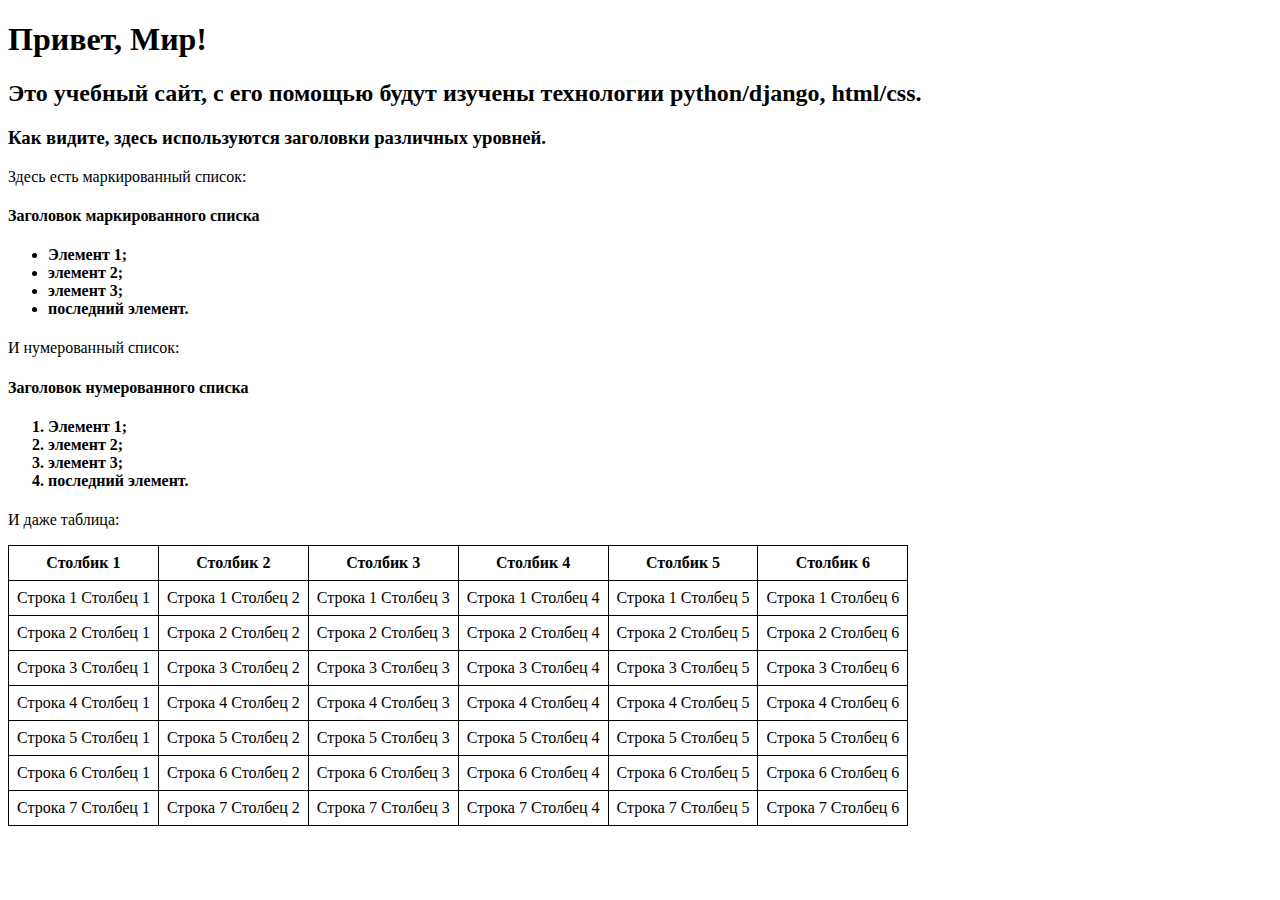
<file: PIS_labs/Lab 2/firstwebpage/flatpages/templates/index.html>
<!DOCTYPE html>
<html>
    <head>
        <!-- Заголовок страницы, отображается во вкладке браузера -->
        <title>Привет, Мир!</title>
    </head>
    <body>
        <!-- Заголовок первого уровня -->
        <h1>Привет, Мир!</h1>
        
        <!-- Заголовок второго уровня с описанием -->
        <h2>Это учебный сайт, с его помощью будут изучены технологии 
            python/django, html/css.</h2>
        
        <!-- Заголовок третьего уровня -->
        <h3>Как видите, здесь используются заголовки различных уровней.</h3>
        
        <p>Здесь есть маркированный список:</p>
        <h4>Заголовок маркированного списка</h4>
        <h4>
            <ul>
                <li>Элемент 1;</li>
                <li>элемент 2;</li>
                <li>элемент 3;</li>
                <li>последний элемент.</li>
            </ul>
        </h4>
        
        <p>И нумерованный список:</p>
        <h4>Заголовок нумерованного списка</h4>
        <h4>
            <ol>
                <li>Элемент 1;</li>
                <li>элемент 2;</li>
                <li>элемент 3;</li>
                <li>последний элемент.</li>
            </ol>
        </h4>
        
        <p>И даже таблица:</p>
        
        <!-- Таблица HTML -->
        <!-- Модифицирую таблицу - добавляю границы и новые элементы -->
    <!-- border-collapse: collapse объединяет границы ячеек -->
    <!-- border: 1px solid black создает сплошную черную границу толщиной 1 пиксель -->
    <table style="border-collapse: collapse; border: 1px solid black">
        <thead>
            <tr>
                <!-- Ячейки заголовка тоже получают границы -->
                <th style="border: 1px solid black; padding: 8px">Столбик 1</th>
                <th style="border: 1px solid black; padding: 8px">Столбик 2</th>
                <th style="border: 1px solid black; padding: 8px">Столбик 3</th>
                <th style="border: 1px solid black; padding: 8px">Столбик 4</th>
                <th style="border: 1px solid black; padding: 8px">Столбик 5</th>
                <th style="border: 1px solid black; padding: 8px">Столбик 6</th>
            </tr>
        </thead>
        <tr>
            <td style="border: 1px solid black; padding: 8px">Строка 1 Столбец 1</td>
            <td style="border: 1px solid black; padding: 8px">Строка 1 Столбец 2</td>
            <td style="border: 1px solid black; padding: 8px">Строка 1 Столбец 3</td>
            <td style="border: 1px solid black; padding: 8px">Строка 1 Столбец 4</td>
            <td style="border: 1px solid black; padding: 8px">Строка 1 Столбец 5</td>
            <td style="border: 1px solid black; padding: 8px">Строка 1 Столбец 6</td>
        </tr>
        <tr>
            <td style="border: 1px solid black; padding: 8px">Строка 2 Столбец 1</td>
            <td style="border: 1px solid black; padding: 8px">Строка 2 Столбец 2</td>
            <td style="border: 1px solid black; padding: 8px">Строка 2 Столбец 3</td>
            <td style="border: 1px solid black; padding: 8px">Строка 2 Столбец 4</td>
            <td style="border: 1px solid black; padding: 8px">Строка 2 Столбец 5</td>
            <td style="border: 1px solid black; padding: 8px">Строка 2 Столбец 6</td>
        </tr>
        <tr>
            <td style="border: 1px solid black; padding: 8px">Строка 3 Столбец 1</td>
            <td style="border: 1px solid black; padding: 8px">Строка 3 Столбец 2</td>
            <td style="border: 1px solid black; padding: 8px">Строка 3 Столбец 3</td>
            <td style="border: 1px solid black; padding: 8px">Строка 3 Столбец 4</td>
            <td style="border: 1px solid black; padding: 8px">Строка 3 Столбец 5</td>
            <td style="border: 1px solid black; padding: 8px">Строка 3 Столбец 6</td>
        </tr>
        <tr>
            <td style="border: 1px solid black; padding: 8px">Строка 4 Столбец 1</td>
            <td style="border: 1px solid black; padding: 8px">Строка 4 Столбец 2</td>
            <td style="border: 1px solid black; padding: 8px">Строка 4 Столбец 3</td>
            <td style="border: 1px solid black; padding: 8px">Строка 4 Столбец 4</td>
            <td style="border: 1px solid black; padding: 8px">Строка 4 Столбец 5</td>
            <td style="border: 1px solid black; padding: 8px">Строка 4 Столбец 6</td>
        </tr>
        <tr>
            <td style="border: 1px solid black; padding: 8px">Строка 5 Столбец 1</td>
            <td style="border: 1px solid black; padding: 8px">Строка 5 Столбец 2</td>
            <td style="border: 1px solid black; padding: 8px">Строка 5 Столбец 3</td>
            <td style="border: 1px solid black; padding: 8px">Строка 5 Столбец 4</td>
            <td style="border: 1px solid black; padding: 8px">Строка 5 Столбец 5</td>
            <td style="border: 1px solid black; padding: 8px">Строка 5 Столбец 6</td>
        </tr>
        <tr>
            <td style="border: 1px solid black; padding: 8px">Строка 6 Столбец 1</td>
            <td style="border: 1px solid black; padding: 8px">Строка 6 Столбец 2</td>
            <td style="border: 1px solid black; padding: 8px">Строка 6 Столбец 3</td>
            <td style="border: 1px solid black; padding: 8px">Строка 6 Столбец 4</td>
            <td style="border: 1px solid black; padding: 8px">Строка 6 Столбец 5</td>
            <td style="border: 1px solid black; padding: 8px">Строка 6 Столбец 6</td>
        </tr>
        <tr>
            <td style="border: 1px solid black; padding: 8px">Строка 7 Столбец 1</td>
            <td style="border: 1px solid black; padding: 8px">Строка 7 Столбец 2</td>
            <td style="border: 1px solid black; padding: 8px">Строка 7 Столбец 3</td>
            <td style="border: 1px solid black; padding: 8px">Строка 7 Столбец 4</td>
            <td style="border: 1px solid black; padding: 8px">Строка 7 Столбец 5</td>
            <td style="border: 1px solid black; padding: 8px">Строка 7 Столбец 6</td>
        </tr>
    </table>
</body>
</html>
</file>
